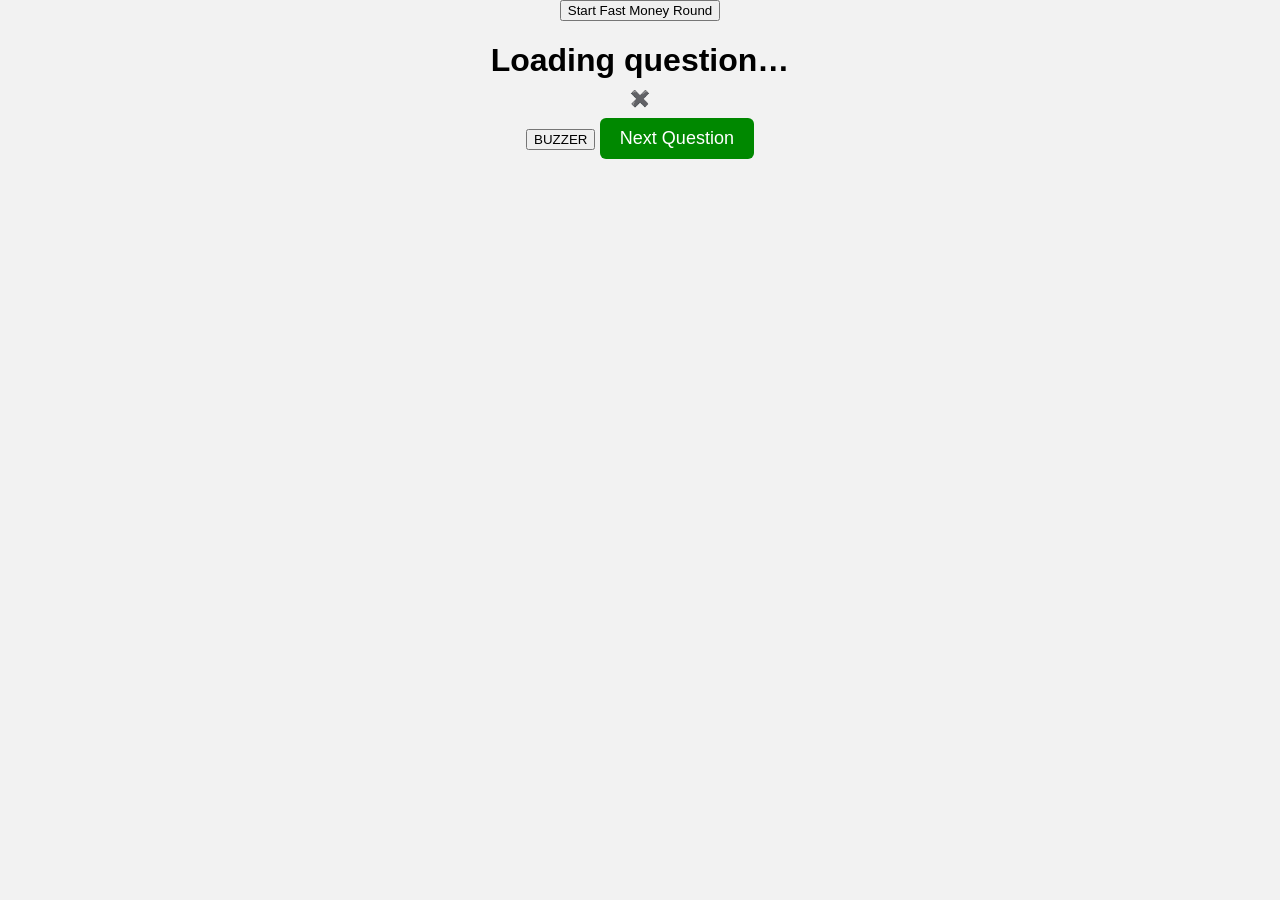
<file: index.html>
<!DOCTYPE html>
<html lang="en">
<head>
  <meta charset="UTF-8">
  <meta name="viewport" content="width=device-width,initial-scale=1.0">
  <title>Family Feud</title>
  <link rel="stylesheet" href="style.css">
</head>
<body>
  <a href="fast-money-round/fastmoney.html">
    <button>Start Fast Money Round</button>
  </a>

  <header>
    <h1 id="prompt">Loading question…</h1>
  </header>

  <main id="board">
    <!-- JS will inject tiles here -->
  </main>

  <!-- ✖️ Wrong-answer overlay -->
  <div id="cross-overlay">✖️</div>

  <footer>
    <div class="buttons">
      <button id="buzzer-btn">BUZZER</button>
      <button id="next-btn" disabled>Next Question</button>
    </div>
  </footer>

  <!-- Sound effects -->
  <audio id="ding-sound" src="ding.mp3" preload="auto"></audio>
  <audio id="buzz-sound" src="buzz.mp3" preload="auto"></audio>

  <script src="script.js"></script>
</body>
</html>
</file>
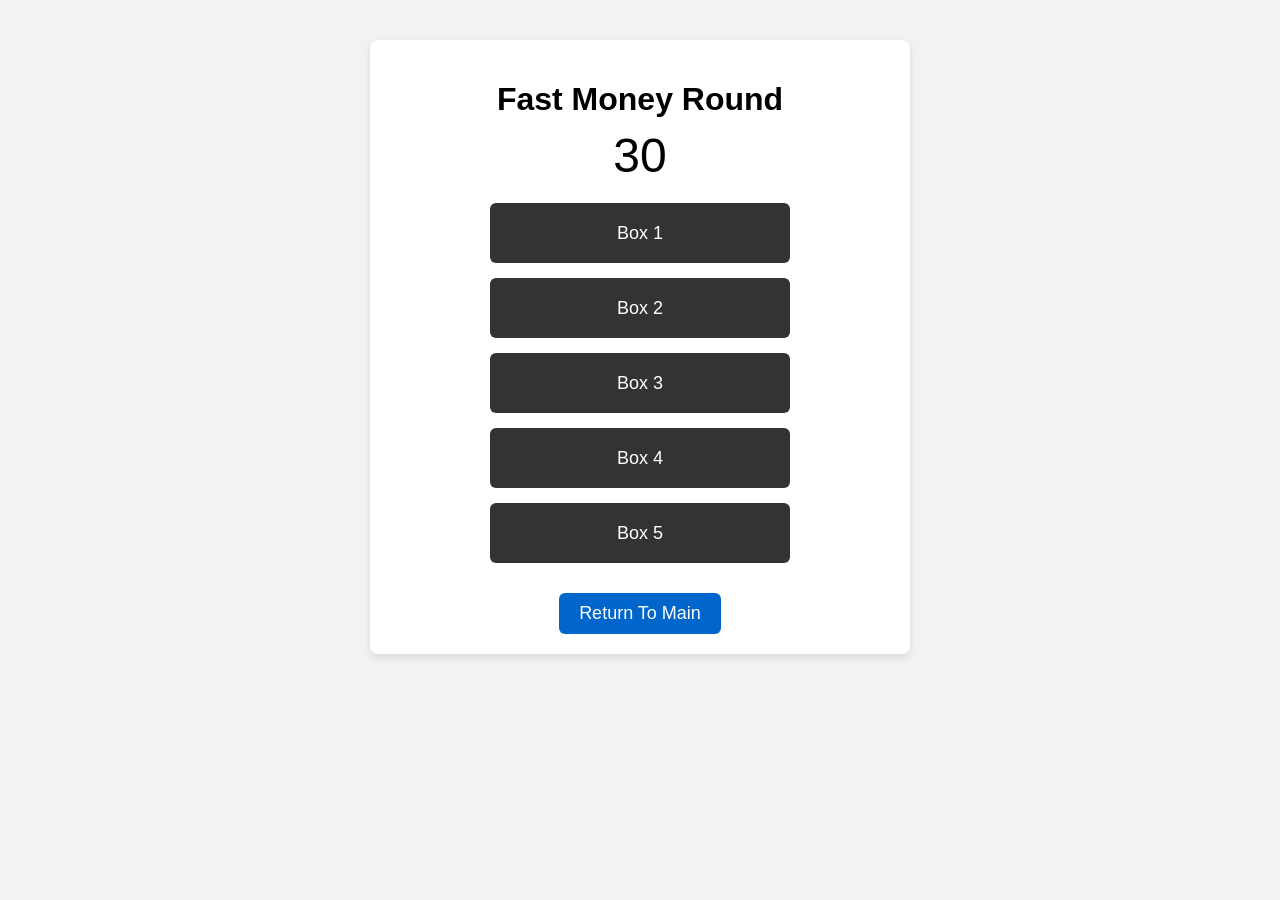
<file: fastmoney.html>
<!DOCTYPE html>
<html lang="en">
<head>
  <meta charset="UTF-8">
  <meta name="viewport" content="width=device-width, initial-scale=1.0" />
  <title>Fast Money Round</title>
  <link rel="stylesheet" href="style.css">
</head>
<body>
  <div class="container">
    <h1>Fast Money Round</h1>
    <div id="timer">30</div>

    <div id="question-board"></div>

    <button id="stop-btn" class="hidden">Stop Timer</button>

    <div id="times-up" class="hidden">TIME'S UP!</div>

    <div id="answer-board" class="hidden">
      <div id="current-qna"></div>
      <button id="next-btn">Next Question</button>
    </div>

    <!-- Return to main site -->
    <a href="../index.html">
      <button id="back-btn">Return To Main</button>
    </a>
  </div>

  <!-- Sound Effects -->
  <audio id="start-sound"  src="start.mp3"  preload="auto"></audio>
  <audio id="tick-sound"   src="tick.mp3"   preload="auto" loop></audio>
  <audio id="swoosh-sound" src="swoosh.mp3" preload="auto"></audio>
  <audio id="timesup-sound" src="timesup.mp3" preload="auto"></audio>

  <script src="script.js"></script>
</body>
</html>
</file>
<file: style.css>
body {
  font-family: Arial, sans-serif;
  background: #f2f2f2;
  margin: 0;
  padding: 0;
  text-align: center;
}
.container {
  max-width: 500px;
  margin: 40px auto;
  background: white;
  padding: 20px;
  border-radius: 8px;
  box-shadow: 0 4px 8px rgba(0,0,0,0.1);
}
h1 { margin-bottom: 10px; }

#timer {
  font-size: 48px;
  margin: 10px 0 20px;
}

#question-board {
  display: flex;
  flex-direction: column;
  align-items: center;
  gap: 15px;
  margin-bottom: 20px;
}

.tile-wrapper {
  position: relative;
  width: 300px;
  height: 60px;
}

.question-text {
  display: flex;
  align-items: center;
  justify-content: center;
  background: #ddd;
  color: #000;
  padding: 15px;
  border-radius: 6px;
  font-size: 18px;
  width: 100%;
  height: 100%;
  box-sizing: border-box;
}

.box {
  position: absolute;
  top: 0;
  left: 0;
  width: 100%;
  height: 100%;
  background: #333;
  color: white;
  display: flex;
  align-items: center;
  justify-content: center;
  font-size: 18px;
  border-radius: 6px;
  cursor: pointer;
  transition: transform 0.5s ease-out, opacity 0.5s ease-out;
}

.slide-out {
  transform: translateX(300px);
  opacity: 0;
}

.hidden {
  display: none !important;
}

#stop-btn,
#next-btn,
#back-btn {
  padding: 10px 20px;
  font-size: 18px;
  border: none;
  border-radius: 6px;
  cursor: pointer;
  margin-top: 10px;
}
#stop-btn { background: #c00; color: white; }
#next-btn  { background: #080; color: white; }
#back-btn  { background: #0066cc; color: white; }

/* Centered TIME’S UP popup */
#times-up {
  position: fixed;
  top: 50%;
  left: 50%;
  transform: translate(-50%, -50%);
  font-size: 64px;
  color: red;
  font-weight: bold;
  z-index: 1000;
  animation: pop 1s ease;
}
@keyframes pop {
  0%   { transform: scale(0);   opacity: 0; }
  50%  { transform: scale(1.2); opacity: 1; }
  100% { transform: scale(1);   opacity: 1; }
}

.flash-red {
  animation: flashRed 1s infinite alternate;
}
@keyframes flashRed {
  from { background-color: red;    }
  to   { background-color: darkred; }
}
</file>
